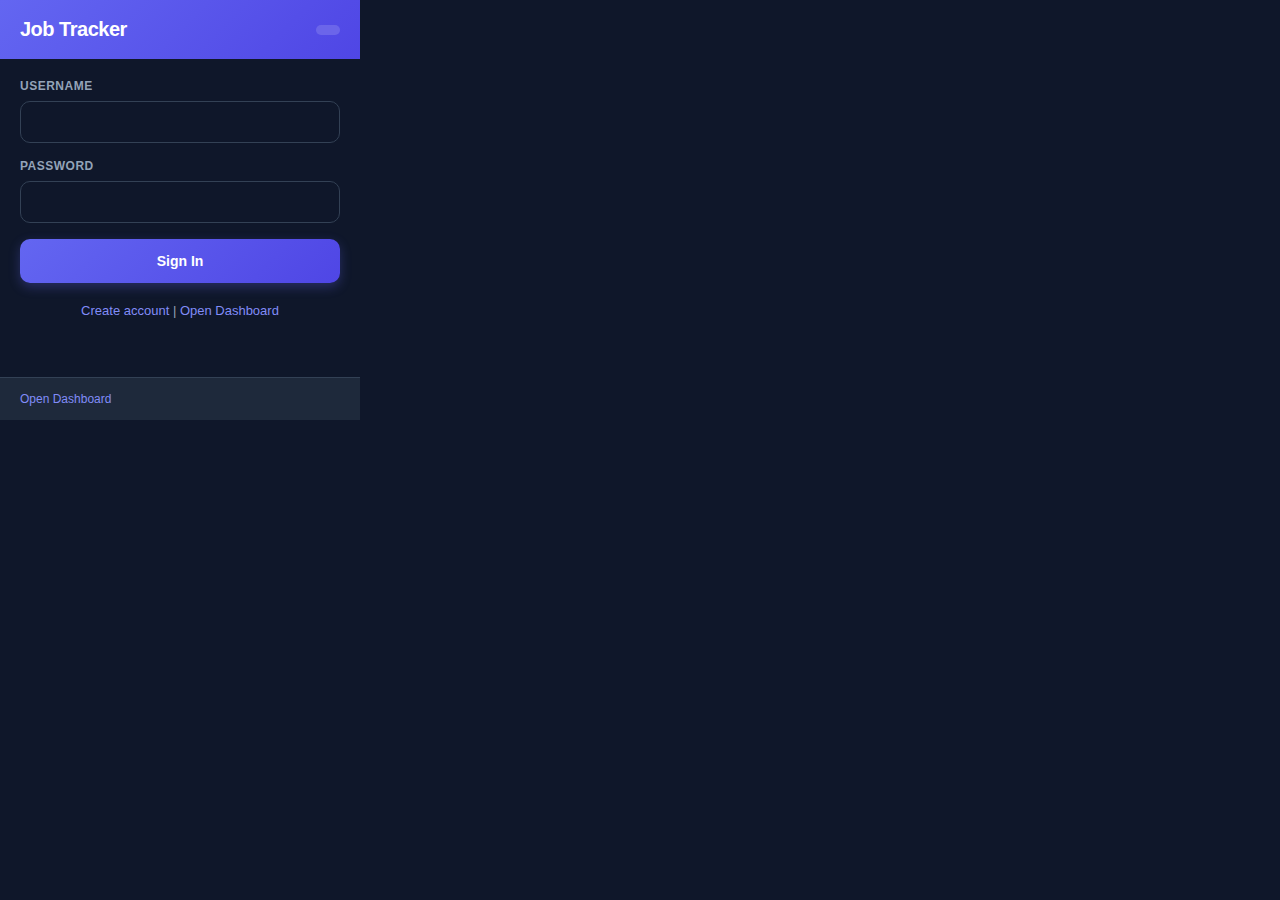
<file: extension/popup/popup.html>
<!DOCTYPE html>
<html lang="en">
<head>
    <meta charset="UTF-8">
    <meta name="viewport" content="width=device-width, initial-scale=1.0">
    <title>Job Application Tracker</title>
    <link rel="stylesheet" href="popup.css">
</head>
<body>
    <div class="popup-container">
        <!-- Header -->
        <header class="popup-header">
            <h1>Job Tracker</h1>
            <span id="current-domain" class="domain-badge"></span>
        </header>

        <!-- Loading View -->
        <div id="loading-view" class="view">
            <div class="view-header">
                <h2>Loading...</h2>
            </div>
        </div>

        <!-- Login View -->
        <div id="login-view" class="view hidden">
            <form id="login-form">
                <div class="form-group">
                    <label for="username">Username</label>
                    <input type="text" id="username" required>
                </div>
                <div class="form-group">
                    <label for="password">Password</label>
                    <input type="password" id="password" required>
                </div>
                <div id="login-error" class="error-message"></div>
                <button type="submit" class="btn btn-primary" id="login-btn">Sign In</button>
            </form>
            <p class="auth-link">
                <a href="#" id="open-signup">Create account</a> |
                <a href="#" id="open-dashboard-login">Open Dashboard</a>
            </p>
        </div>

        <!-- Job Site View (Add Application) -->
        <div id="job-site-view" class="view hidden">
            <div class="view-header">
                <span class="view-icon">+</span>
                <h2>Add Application</h2>
            </div>
            <form id="add-application-form">
                <div class="form-group">
                    <label for="company-name">Company Name</label>
                    <input type="text" id="company-name" required placeholder="Enter company name">
                </div>
                <div class="form-group">
                    <label for="applied-select">Did you apply?</label>
                    <select id="applied-select">
                        <option value="yes">Yes</option>
                        <option value="no">No (Save for later)</option>
                    </select>
                </div>
                <div class="form-group" id="date-group">
                    <label for="application-date">Application Date</label>
                    <input type="date" id="application-date">
                </div>
                <div class="form-group">
                    <label for="notes-input">Notes (optional)</label>
                    <textarea id="notes-input" placeholder="Any notes about this application..."></textarea>
                </div>
                <div id="add-error" class="error-message"></div>
                <button type="submit" class="btn btn-primary" id="add-btn">Add Application</button>
            </form>
        </div>

        <!-- Email View (Search & Update) -->
        <div id="email-view" class="view hidden">
            <div class="view-header">
                <span class="view-icon">@</span>
                <h2>Update Application</h2>
            </div>
            <div class="search-container">
                <input type="text" id="search-company" placeholder="Search by company name...">
            </div>
            <div id="search-results" class="search-results">
                <p class="empty-message">Enter company name to search</p>
            </div>

            <!-- Update Form (shown when application selected) -->
            <div id="update-section" class="hidden">
                <h3 id="selected-company"></h3>
                <form id="update-form">
                    <div class="form-group">
                        <label for="update-status">Status</label>
                        <select id="update-status"></select>
                    </div>
                    <div class="form-group">
                        <label for="update-notes">Notes</label>
                        <textarea id="update-notes" placeholder="Add notes..."></textarea>
                    </div>
                    <div class="form-group">
                        <label for="event-type">Add Event (optional)</label>
                        <select id="event-type">
                            <option value="">-- Select event --</option>
                            <option value="Interview Scheduled">Interview Scheduled</option>
                            <option value="Test Scheduled">Test Scheduled</option>
                            <option value="Phone Screen">Phone Screen</option>
                            <option value="Technical Interview">Technical Interview</option>
                            <option value="HR Interview">HR Interview</option>
                            <option value="Final Interview">Final Interview</option>
                            <option value="Offer Discussion">Offer Discussion</option>
                        </select>
                    </div>
                    <div id="event-date-group" class="form-group hidden">
                        <label for="event-date">Event Date</label>
                        <input type="date" id="event-date">
                    </div>
                    <div id="update-error" class="error-message"></div>
                    <button type="submit" class="btn btn-primary" id="update-btn">Update</button>
                    <button type="button" class="btn btn-secondary" id="cancel-update-btn">Cancel</button>
                </form>
            </div>
        </div>

        <!-- Default View (No special site) -->
        <div id="default-view" class="view hidden">
            <div class="view-header">
                <span class="view-icon">i</span>
                <h2>Welcome!</h2>
            </div>
            <p class="info-text">
                Visit a job site (LinkedIn, Indeed, etc.) to add applications, or check your email to update existing ones.
            </p>
            <div class="quick-stats" id="quick-stats">
                <div class="stat">
                    <span class="stat-value" id="total-apps">-</span>
                    <span class="stat-label">Total</span>
                </div>
                <div class="stat">
                    <span class="stat-value" id="active-apps">-</span>
                    <span class="stat-label">Active</span>
                </div>
            </div>
        </div>

        <!-- Footer -->
        <footer class="popup-footer">
            <a href="#" id="open-dashboard">Open Dashboard</a>
            <span id="user-info" class="hidden">
                <span id="current-user"></span>
                <a href="#" id="logout-link">Logout</a>
            </span>
        </footer>
    </div>

    <script src="supabase.min.js"></script>
    <script src="popup.js"></script>
</body>
</html>
</file>
<file: extension/popup/popup.css>
/* Popup Styles - Dark Mode */
:root {
    --primary-color: #6366f1;
    --primary-dark: #4f46e5;
    --primary-light: #818cf8;
    --secondary-color: #64748b;
    --success-color: #10b981;
    --danger-color: #ef4444;
    --warning-color: #f59e0b;
    --background-color: #0f172a;
    --surface-color: #1e293b;
    --surface-light: #334155;
    --card-background: #1e293b;
    --text-color: #f1f5f9;
    --text-light: #94a3b8;
    --text-muted: #64748b;
    --border-color: #334155;
    --input-bg: #0f172a;
}

* {
    margin: 0;
    padding: 0;
    box-sizing: border-box;
}

body {
    font-family: -apple-system, BlinkMacSystemFont, 'Segoe UI', Roboto, sans-serif;
    background: var(--background-color);
    color: var(--text-color);
    width: 360px;
    min-height: 420px;
}

.popup-container {
    display: flex;
    flex-direction: column;
    min-height: 420px;
}

/* Header */
.popup-header {
    background: linear-gradient(135deg, var(--primary-color) 0%, var(--primary-dark) 100%);
    color: white;
    padding: 18px 20px;
    display: flex;
    justify-content: space-between;
    align-items: center;
}

.popup-header h1 {
    font-size: 20px;
    font-weight: 700;
    letter-spacing: -0.5px;
}

.domain-badge {
    background: rgba(255, 255, 255, 0.15);
    backdrop-filter: blur(10px);
    padding: 5px 12px;
    border-radius: 20px;
    font-size: 11px;
    font-weight: 500;
}

/* Views */
.view {
    padding: 20px;
    flex: 1;
    background: var(--background-color);
}

.view.hidden {
    display: none;
}

.view-header {
    display: flex;
    align-items: center;
    gap: 12px;
    margin-bottom: 20px;
}

.view-icon {
    width: 36px;
    height: 36px;
    background: linear-gradient(135deg, var(--primary-color) 0%, var(--primary-light) 100%);
    color: white;
    border-radius: 10px;
    display: flex;
    align-items: center;
    justify-content: center;
    font-weight: bold;
    font-size: 16px;
    box-shadow: 0 4px 12px rgba(99, 102, 241, 0.3);
}

.view-header h2 {
    font-size: 18px;
    font-weight: 600;
    color: var(--text-color);
}

/* Form Elements */
.form-group {
    margin-bottom: 16px;
}

.form-group label {
    display: block;
    font-size: 12px;
    font-weight: 600;
    margin-bottom: 8px;
    color: var(--text-light);
    text-transform: uppercase;
    letter-spacing: 0.5px;
}

.form-group input,
.form-group select,
.form-group textarea {
    width: 100%;
    padding: 12px 14px;
    border: 1px solid var(--border-color);
    border-radius: 10px;
    font-size: 14px;
    background: var(--input-bg);
    color: var(--text-color);
    transition: all 0.2s ease;
}

.form-group input::placeholder,
.form-group textarea::placeholder {
    color: var(--text-muted);
}

.form-group input:focus,
.form-group select:focus,
.form-group textarea:focus {
    outline: none;
    border-color: var(--primary-color);
    box-shadow: 0 0 0 3px rgba(99, 102, 241, 0.2);
}

.form-group select {
    cursor: pointer;
    appearance: none;
    background-image: url("data:image/svg+xml,%3Csvg xmlns='http://www.w3.org/2000/svg' width='12' height='12' fill='%2394a3b8' viewBox='0 0 16 16'%3E%3Cpath d='M8 11L3 6h10l-5 5z'/%3E%3C/svg%3E");
    background-repeat: no-repeat;
    background-position: right 12px center;
    padding-right: 36px;
}

.form-group select option {
    background: var(--surface-color);
    color: var(--text-color);
}

.form-group textarea {
    min-height: 70px;
    resize: vertical;
    font-family: inherit;
}

/* Buttons */
.btn {
    width: 100%;
    padding: 14px;
    border: none;
    border-radius: 10px;
    font-size: 14px;
    font-weight: 600;
    cursor: pointer;
    transition: all 0.2s ease;
}

.btn-primary {
    background: linear-gradient(135deg, var(--primary-color) 0%, var(--primary-dark) 100%);
    color: white;
    box-shadow: 0 4px 12px rgba(99, 102, 241, 0.3);
}

.btn-primary:hover {
    transform: translateY(-1px);
    box-shadow: 0 6px 16px rgba(99, 102, 241, 0.4);
}

.btn-primary:active {
    transform: translateY(0);
}

.btn-primary:disabled {
    background: var(--surface-light);
    box-shadow: none;
    cursor: not-allowed;
    transform: none;
}

.btn-secondary {
    background: var(--surface-light);
    color: var(--text-color);
    margin-top: 10px;
}

.btn-secondary:hover {
    background: var(--secondary-color);
}

/* Error Message */
.error-message {
    background: rgba(239, 68, 68, 0.15);
    color: #fca5a5;
    padding: 12px;
    border-radius: 10px;
    font-size: 12px;
    margin-bottom: 12px;
    display: none;
    border: 1px solid rgba(239, 68, 68, 0.3);
}

.error-message.active {
    display: block;
}

/* Success Message */
.success-message {
    background: rgba(16, 185, 129, 0.15);
    color: #6ee7b7;
    padding: 12px;
    border-radius: 10px;
    font-size: 12px;
    margin-bottom: 12px;
    text-align: center;
    border: 1px solid rgba(16, 185, 129, 0.3);
}

/* Auth Link */
.auth-link {
    text-align: center;
    font-size: 13px;
    margin-top: 20px;
    color: var(--text-light);
}

.auth-link a {
    color: var(--primary-light);
    text-decoration: none;
    font-weight: 500;
    transition: color 0.2s;
}

.auth-link a:hover {
    color: var(--primary-color);
    text-decoration: underline;
}

/* Search */
.search-container {
    margin-bottom: 16px;
}

.search-container input {
    width: 100%;
    padding: 12px 14px;
    border: 1px solid var(--border-color);
    border-radius: 10px;
    font-size: 14px;
    background: var(--input-bg);
    color: var(--text-color);
    transition: all 0.2s ease;
}

.search-container input::placeholder {
    color: var(--text-muted);
}

.search-container input:focus {
    outline: none;
    border-color: var(--primary-color);
    box-shadow: 0 0 0 3px rgba(99, 102, 241, 0.2);
}

.search-results {
    max-height: 200px;
    overflow-y: auto;
    margin-bottom: 16px;
}

.search-result-item {
    padding: 14px;
    background: var(--surface-color);
    border: 1px solid var(--border-color);
    border-radius: 10px;
    margin-bottom: 10px;
    cursor: pointer;
    transition: all 0.2s ease;
}

.search-result-item:hover {
    border-color: var(--primary-color);
    background: var(--surface-light);
    transform: translateX(4px);
}

.search-result-item .company-name {
    font-weight: 600;
    margin-bottom: 6px;
    color: var(--text-color);
}

.search-result-item .status-badge {
    display: inline-block;
    padding: 4px 10px;
    border-radius: 20px;
    font-size: 10px;
    font-weight: 600;
    color: white;
    text-transform: uppercase;
    letter-spacing: 0.5px;
}

.search-result-item .date {
    font-size: 11px;
    color: var(--text-muted);
    margin-top: 6px;
}

.empty-message {
    text-align: center;
    color: var(--text-muted);
    font-size: 13px;
    padding: 24px;
}

/* Update Section */
#update-section {
    border-top: 1px solid var(--border-color);
    padding-top: 20px;
    margin-top: 8px;
}

#update-section h3 {
    font-size: 15px;
    margin-bottom: 16px;
    color: var(--primary-light);
    font-weight: 600;
}

/* Info Text */
.info-text {
    font-size: 14px;
    color: var(--text-light);
    line-height: 1.6;
    margin-bottom: 24px;
}

/* Quick Stats */
.quick-stats {
    display: flex;
    gap: 16px;
}

.quick-stats .stat {
    flex: 1;
    background: var(--surface-color);
    padding: 20px 16px;
    border-radius: 12px;
    text-align: center;
    border: 1px solid var(--border-color);
    transition: all 0.2s ease;
}

.quick-stats .stat:hover {
    border-color: var(--primary-color);
    transform: translateY(-2px);
}

.quick-stats .stat-value {
    font-size: 28px;
    font-weight: 700;
    color: var(--primary-light);
    display: block;
    margin-bottom: 4px;
}

.quick-stats .stat-label {
    font-size: 11px;
    color: var(--text-muted);
    text-transform: uppercase;
    letter-spacing: 0.5px;
    font-weight: 500;
}

/* Footer */
.popup-footer {
    padding: 14px 20px;
    background: var(--surface-color);
    border-top: 1px solid var(--border-color);
    display: flex;
    justify-content: space-between;
    align-items: center;
    font-size: 12px;
}

.popup-footer a {
    color: var(--primary-light);
    text-decoration: none;
    font-weight: 500;
    transition: color 0.2s;
}

.popup-footer a:hover {
    color: var(--primary-color);
}

#user-info {
    color: var(--text-muted);
}

#user-info.hidden {
    display: none;
}

#current-user {
    margin-right: 12px;
    color: var(--text-light);
}

/* Hidden class */
.hidden {
    display: none !important;
}

/* Scrollbar */
::-webkit-scrollbar {
    width: 6px;
}

::-webkit-scrollbar-track {
    background: var(--background-color);
    border-radius: 3px;
}

::-webkit-scrollbar-thumb {
    background: var(--surface-light);
    border-radius: 3px;
}

::-webkit-scrollbar-thumb:hover {
    background: var(--secondary-color);
}

/* Loading animation */
#loading-view {
    display: flex;
    align-items: center;
    justify-content: center;
}

#loading-view h2 {
    color: var(--text-muted);
    font-weight: 500;
}
</file>
